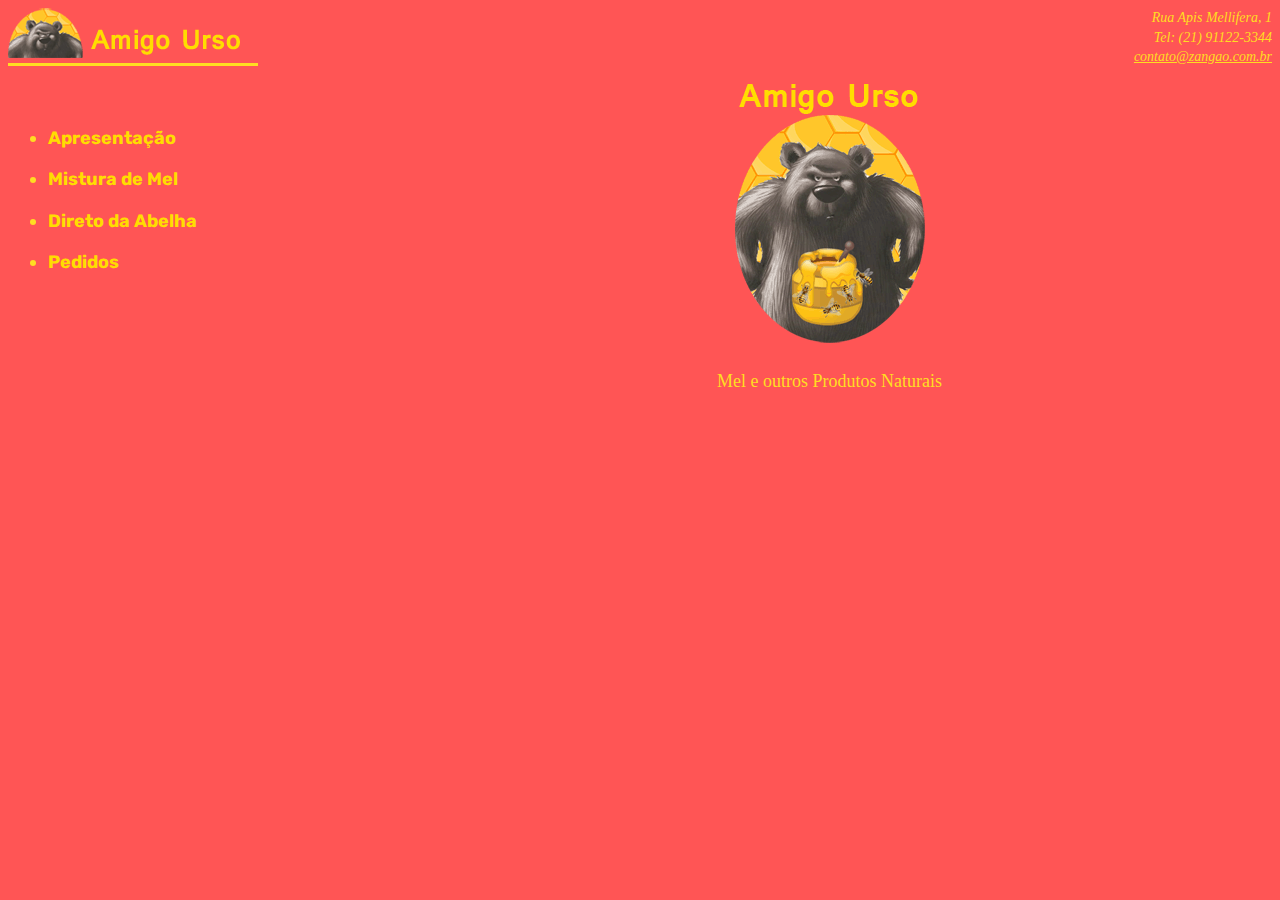
<file: AmigoUrso/AmigoUrso.html>
<!DOCTYPE html>
<html lang="pt-br">

<head>
    <meta charset="UTF-8">
    <meta http-equiv="X-UA-Compatible" content="IE=edge">
    <meta name="viewport" content="width=device-width, initial-scale=1.0">
    <title>AmigoUrso</title>
    <link rel="stylesheet" href="./assets/styles/global.css">
    <link rel="stylesheet" href="./assets/styles/AmigoUrso.css">
    <link rel="preconnect" href="https://fonts.googleapis.com">
    <link rel="preconnect" href="https://fonts.gstatic.com" crossorigin>
    <link href="https://fonts.googleapis.com/css2?family=Rubik&display=swap" rel="stylesheet">
</head>

<body class="fundo">
    <header>
        <img class="imgLogo" src="./assets/Images/AmigoUrso_topo.png">
        <address class="ender">
            Rua Apis Mellifera, 1<br>
            Tel: (21) 91122-3344<br>
            <u>contato@zangao.com.br</u>
        </address>
    </header>

    <nav>
        <ul>
            <li><a href="./AmigoUrso.html">Apresentação</a></li>
            <li><a href="./Demel.html">Mistura de Mel</a></li>
            <li><a href="./Dabel.html">Direto da Abelha</a></li>
            <li><a href="./Pedidos.html">Pedidos</a></li>
        </ul>
    </nav>

    <section class="apres">
        <img src="./assets/Images/AmigoUrso.png">
        <p>Mel e outros Produtos Naturais</p>
    </section>

</body>

</html>
</file>
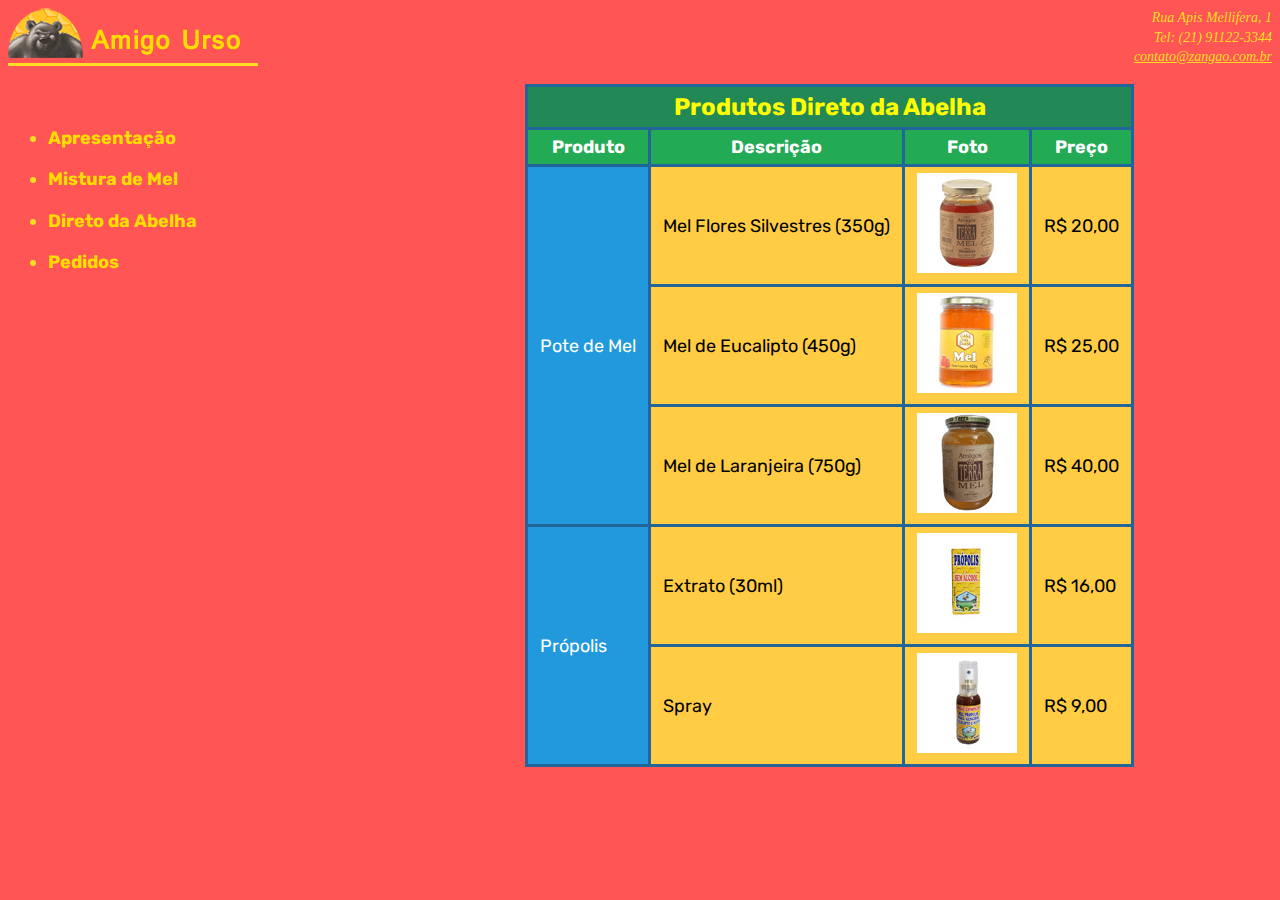
<file: AmigoUrso/Dabel.html>
<!DOCTYPE html>
<html lang="pt-br">

<head>
    <meta charset="UTF-8">
    <meta http-equiv="X-UA-Compatible" content="IE=edge">
    <meta name="viewport" content="width=device-width, initial-scale=1.0">
    <title>Dabel</title>
    <link rel="stylesheet" href="./assets/styles/global.css">
    <link rel="stylesheet" href="./assets/styles/dabel.css">
    <link rel="preconnect" href="https://fonts.googleapis.com">
    <link rel="preconnect" href="https://fonts.gstatic.com" crossorigin>
    <link href="https://fonts.googleapis.com/css2?family=Rubik&display=swap" rel="stylesheet">
</head>

<body class="fundo">
    <header>
        <img class="imgLogo" src="./assets/Images/AmigoUrso_topo.png">
        <address class="ender">
            Rua Apis Mellifera, 1<br>
            Tel: (21) 91122-3344<br>
            <u>contato@zangao.com.br</u>
        </address>
    </header>

    <nav>
        <ul>
            <li><a href="./AmigoUrso.html">Apresentação</a></li>
            <li><a href="./Demel.html">Mistura de Mel</a></li>
            <li><a href="./Dabel.html">Direto da Abelha</a></li>
            <li><a href="./Pedidos.html">Pedidos</a></li>
        </ul>
    </nav>

    <section>
        <table class="tabDaBel">
            <thead>
                <tr>
                    <th colspan="4" class="titulo">Produtos Direto da Abelha</th>
                </tr>
                <tr>
                    <th class="linTH">Produto</th>
                    <th class="linTH">Descrição</th>
                    <th class="linTH">Foto</th>
                    <th class="linTH">Preço</th>
                </tr>
            </thead>
            <tbody>
                <tr>
                    <td rowspan="3" class="colTH">Pote de Mel</td>
                    <td>Mel Flores Silvestres (350g)</td>
                    <td class="imgDaBel"><img src="./assets/Images/MelSilvestre100.jpg"></td>
                    <!-- trocar a imagem pro arquivo original -->
                    <td class="preco">R$ 20,00</td>
                </tr>
                <tr>
                    <td>Mel de Eucalipto (450g)</td>
                    <td class="imgDaBel"><img src="./assets/Images/MelEucalipto100.jpg"></td>
                    <td class="preco">R$ 25,00</td>
                </tr>
                <tr>
                    <td>Mel de Laranjeira (750g)</td>
                    <td class="imgDaBel"><img src="./assets/Images/MelLaranja100.jpg"></td>
                    <td class="preco">R$ 40,00</td>
                </tr>
                <tr>
                    <td rowspan="2" class="colTH">Própolis</td>
                    <td>Extrato (30ml)</td>
                    <td class="imgDaBel"><img src="./assets/Images/Propol100.jpg"></td>
                    <td class="preco">R$ 16,00</td>
                </tr>
                <tr>
                    <td>Spray</td>
                    <td class="imgDaBel"><img src="./assets/Images/Spray100.jpg"></td>
                    <td class="preco">R$ 9,00</td>
                </tr>
            </tbody>
        </table>
    </section>

</body>

</html>
</file>
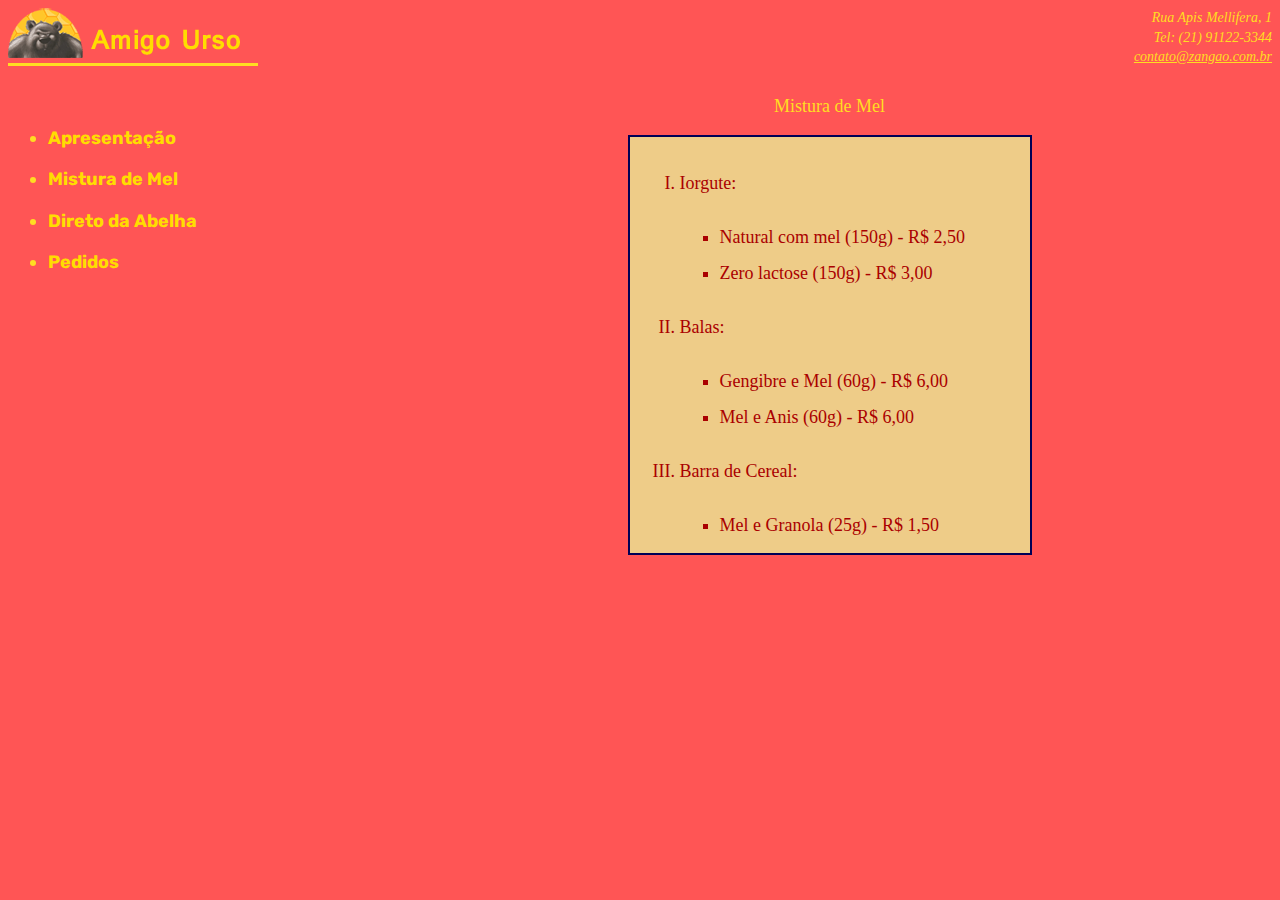
<file: AmigoUrso/Demel.html>
<!DOCTYPE html>
<html lang="pt-br">

<head>
    <meta charset="UTF-8">
    <meta http-equiv="X-UA-Compatible" content="IE=edge">
    <meta name="viewport" content="width=device-width, initial-scale=1.0">
    <title>Demel</title>
    <link rel="stylesheet" href="./assets/styles/global.css">
    <link rel="stylesheet" href="./assets/styles/demel.css">
    <link rel="preconnect" href="https://fonts.googleapis.com">
    <link rel="preconnect" href="https://fonts.gstatic.com" crossorigin>
    <link href="https://fonts.googleapis.com/css2?family=Rubik&display=swap" rel="stylesheet">
</head>

<body class="fundo">
    <header>
        <img class="imgLogo" src="./assets/Images/AmigoUrso_topo.png">
        <address class="ender">
            Rua Apis Mellifera, 1<br>
            Tel: (21) 91122-3344<br>
            <u>contato@zangao.com.br</u>
        </address>
    </header>

    <nav>
        <ul>
            <li><a href="./AmigoUrso.html">Apresentação</a></li>
            <li><a href="./Demel.html">Mistura de Mel</a></li>
            <li><a href="./Dabel.html">Direto da Abelha</a></li>
            <li><a href="./Pedidos.html">Pedidos</a></li>
        </ul>
    </nav>

    <section>
        <p class="titulo">Mistura de Mel</p>
        <ol class="listaComMel">
            <li>
                <p>Iorgute:</p>
                <ul>
                    <li>Natural com mel (150g) - R$ 2,50</li>
                    <li>Zero lactose (150g) - R$ 3,00</li>
                </ul>
            </li>
            <li>
                <p>Balas:</p>
                <ul>
                    <li>Gengibre e Mel (60g) - R$ 6,00</li>
                    <li>Mel e Anis (60g) - R$ 6,00</li>
                </ul>
            </li>
            <li>
                <p>Barra de Cereal:</p>
                <ul>
                    <li>Mel e Granola (25g) - R$ 1,50</li>
                </ul>
            </li>
        </ol>
    </section>

</body>

</html>
</file>
<file: AmigoUrso/assets/styles/global.css>
:root {
    --fundo: #ff5555;
    --texto: #ffdd22;
    --link: #ffdd00;
    --linkVisitado: #ffbb00;
}

header,
nav,
section {
    display: block;
}

header {
    margin-bottom: 1px;
}

nav {
    width: 200px;
    float: left;
}

section {
    width: 70%;
    float: right;
}

body {
    background-color: var(--fundo);
    color: var(--texto);
    font-size: 18px;
    font-family: 'Lato', Georgia, serif;
}

nav {
    margin-right: 10px;
    font-weight: bold;
    font-family: 'Rubik', Verdana, sans-serif;
}

a {
    text-decoration: none;
    color: var(--link);
}

a:visited {
    color: var(--linkVisitado);
}

ol,
ul {
    line-height: 200%;
}

nav ul {
    color: var(--texto);
    line-height: 230%;
    margin-top: 40px;
    list-style: disc;
}

.ender {
    text-align: right;
    font-size: 14px;
    line-height: 140%;
    float: right
}

.imgLogo {
    border-bottom: 3px solid;
    margin-bottom: 6px;
    padding-bottom: 5px;
}
</file>
<file: AmigoUrso/assets/styles/AmigoUrso.css>
.apres {
    text-align: center;
    font-size: 18px;
}
</file>
<file: AmigoUrso/assets/styles/dabel.css>
.tabDaBel {
    border-collapse: collapse;
    margin: 6px auto 10px;
    color: #000066;
    font-family: 'Rubik', Verdana, sans-serif;
}

th,
td {
    border: 3px solid #226699;
    padding: 6px 12px;
    color: black;
    background-color: #FFCC44;
    font-family: 'Rubik', sans-serif;
}

.titulo {
    color: #FFFF00;
    background-color: #228855;
    font-weight: bold;
    text-align: center;
    font-size: 24px;
}

.linTH {
    color: #FFF;
    background-color: #22AA55;
    vertical-align: middle;
    text-align: center;
}

.colTH {
    color: #FFF;
    background-color: #2299DD;
    text-align: left;
}

.imgDaBel {
    width: 70px;
    height: 70px;
}
</file>
<file: AmigoUrso/assets/styles/demel.css>
.titulo {
    text-align: center;
}
.preco {
    color: #EE0000;
    font-weight: bold;
    vertical-align: middle;
}
.listaComMel {
    width: 340px;
    color: #AA0000;
    background-color: #EECC88;
    padding: 10px 10px 10px 50px;
    border: 2px solid #000055;
    margin: 0 auto 10px;
    list-style: upper-roman;
}
.listaComMel ul {
    color: #AA0000;
    list-style: square;
}
</file>
